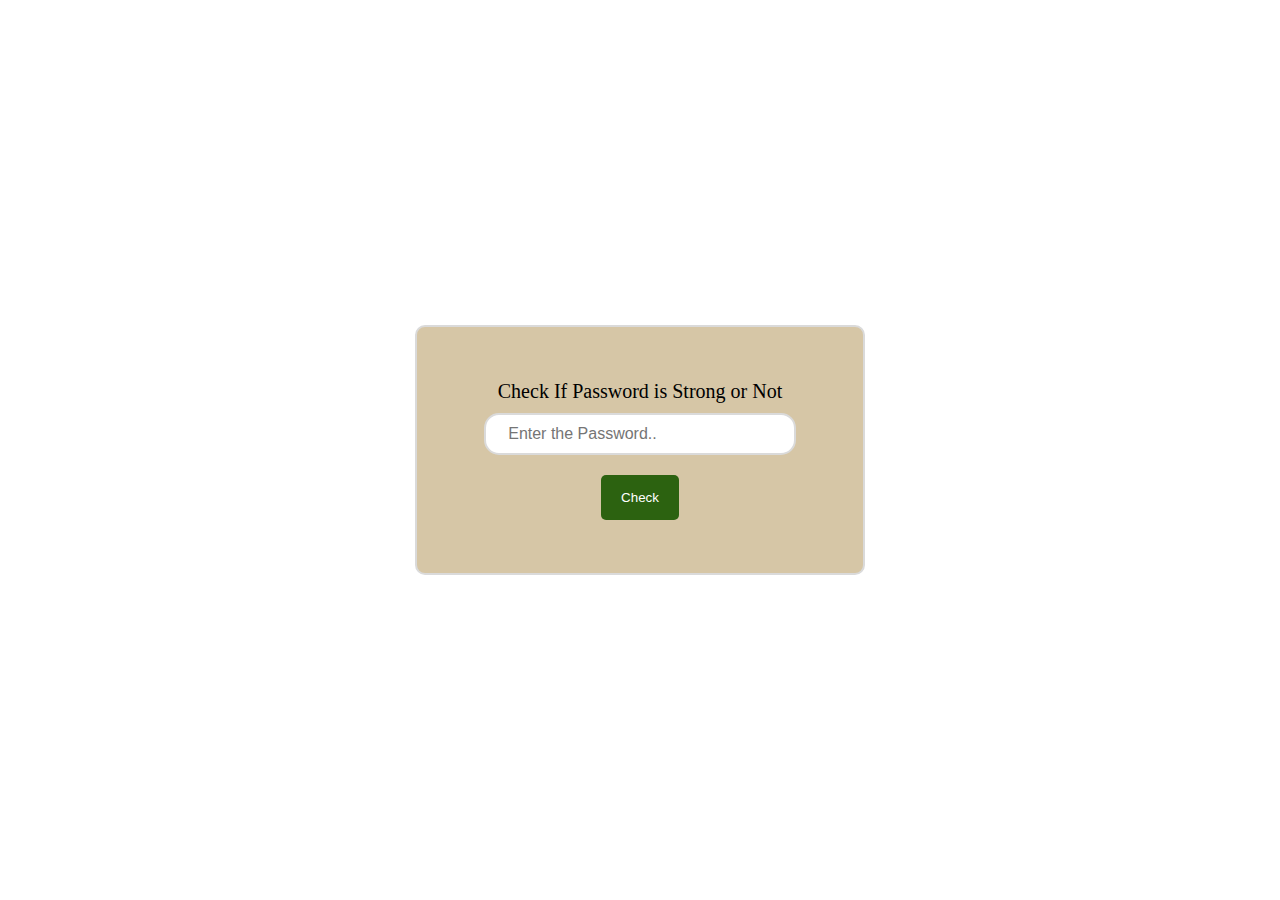
<file: P2-Password-Checker/index.html>
<!DOCTYPE html>
<html lang="en">
  <head>
    <meta charset="UTF-8" />
    <meta name="viewport" content="width=device-width, initial-scale=1.0" />
    <title>Password Checker</title>
    <link rel="stylesheet" href="style.css" />
  </head>
  <body>
    <div class="container">
      <div class="center-div">
        <h1>Check If Password is Strong or Not</h1>
        <input type="text" id="password" placeholder="Enter the Password.." />
        <h2></h2>
        <button id="btn">Check</button>
      </div>
    </div>
    <script src="script.js"></script>
  </body>
</html>
</file>
<file: P2-Password-Checker/style.css>
* {
  margin: 0;
  padding: 0;
  box-sizing: border-box;
}

html,
body {
  width: 100%;
  height: 100%;
  font-family: "Times New Roman", Times, serif;
}

.container {
  width: 100%;
  height: 100%;
  display: flex;
  justify-content: center;
  align-items: center;
}

.center-div {
  width: 450px;
  height: 250px;
  display: flex;
  flex-direction: column;
  justify-content: center;
  align-items: center;
  background-color: rgb(214, 198, 166);
  border: 2px solid #dadada;
  border-radius: 10px;
}

.center-div h1 {
  font-size: 20px;
  margin-bottom: 10px;
  font-weight: 500;
  /* text-transform: uppercase; */
}

.center-div input {
  padding: 10px 5%;
  width: 70%;
  font-size: 16px;
  font-weight: 500;
  border: 2px solid #dadada;
  border-radius: 15px;
  margin-bottom: 10px;
}
.center-div h2 {
    font-size: 20px;
    margin-bottom: 10px;
}
#btn {
  padding: 15px 20px;
  background-color: rgba(31, 91, 5, 0.932);
  border: none;
  border-radius: 5px;
  color: white;
  cursor: pointer;
}
</file>
